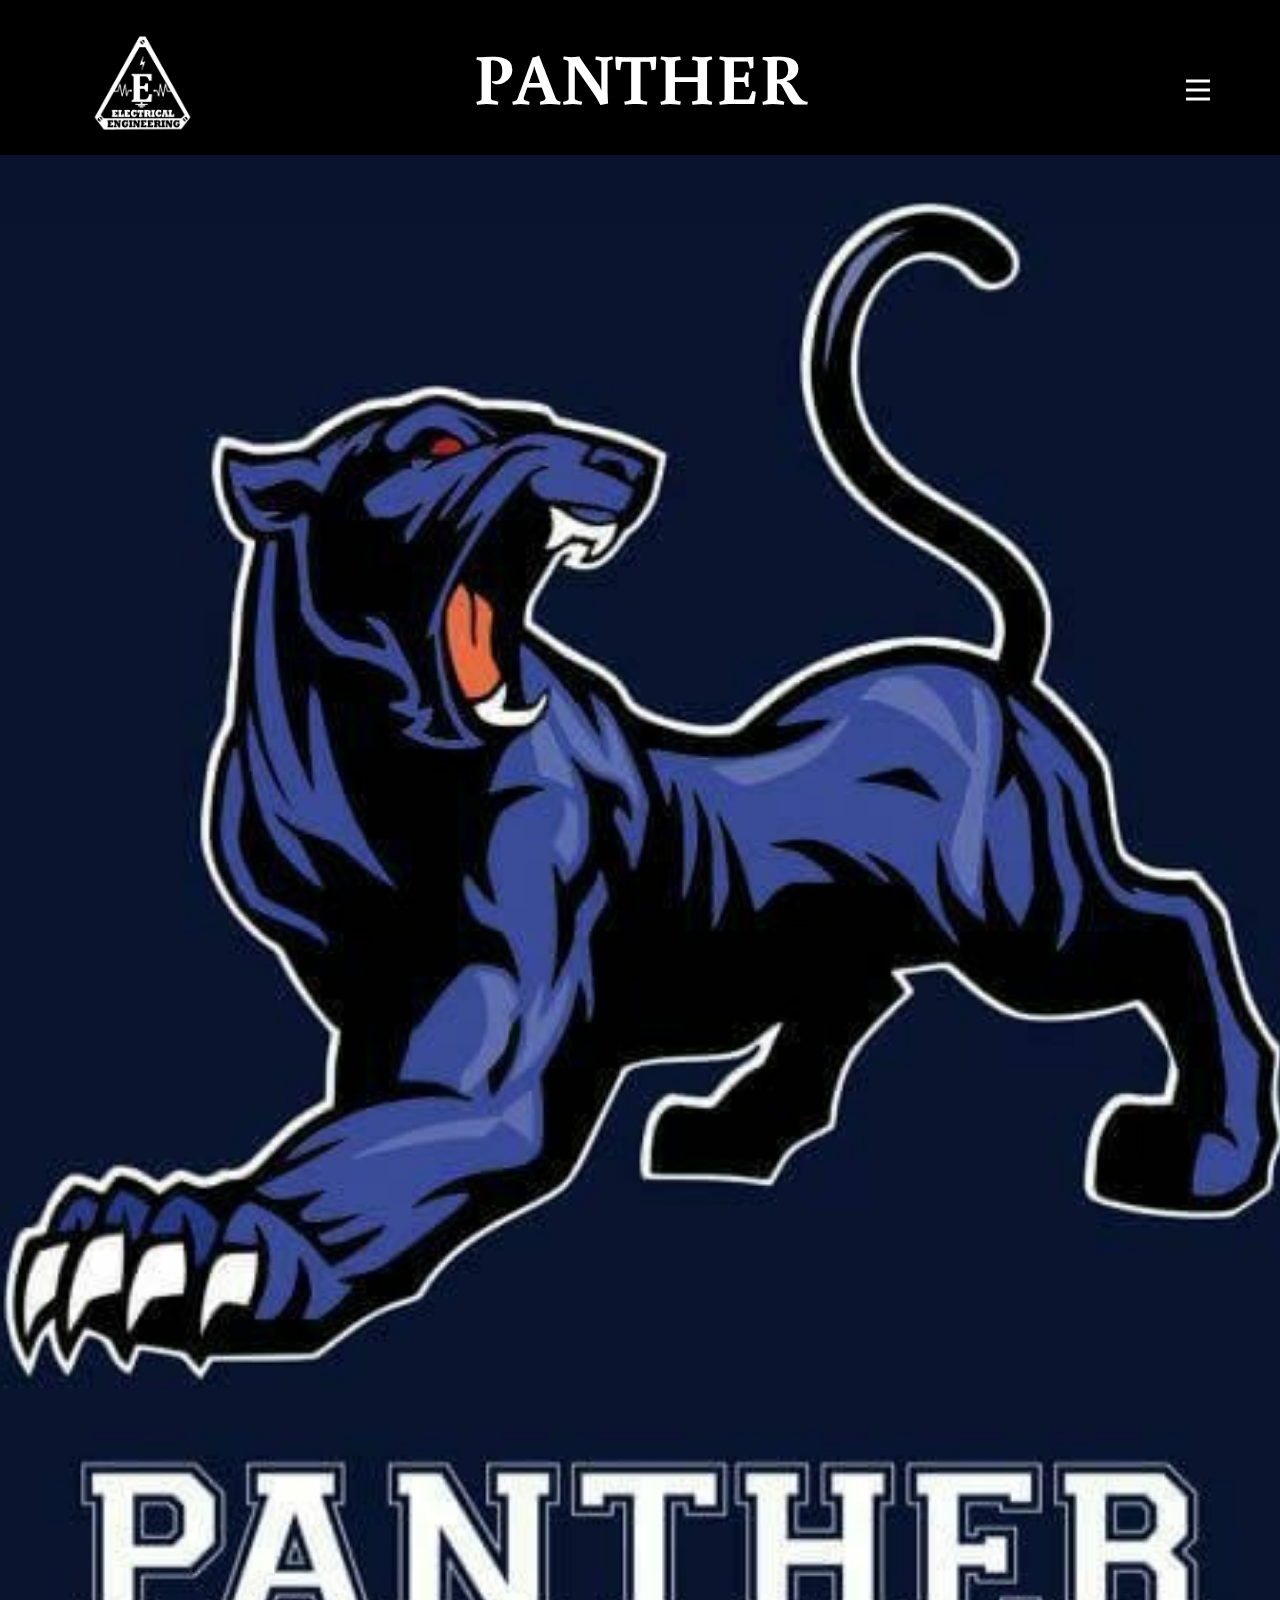
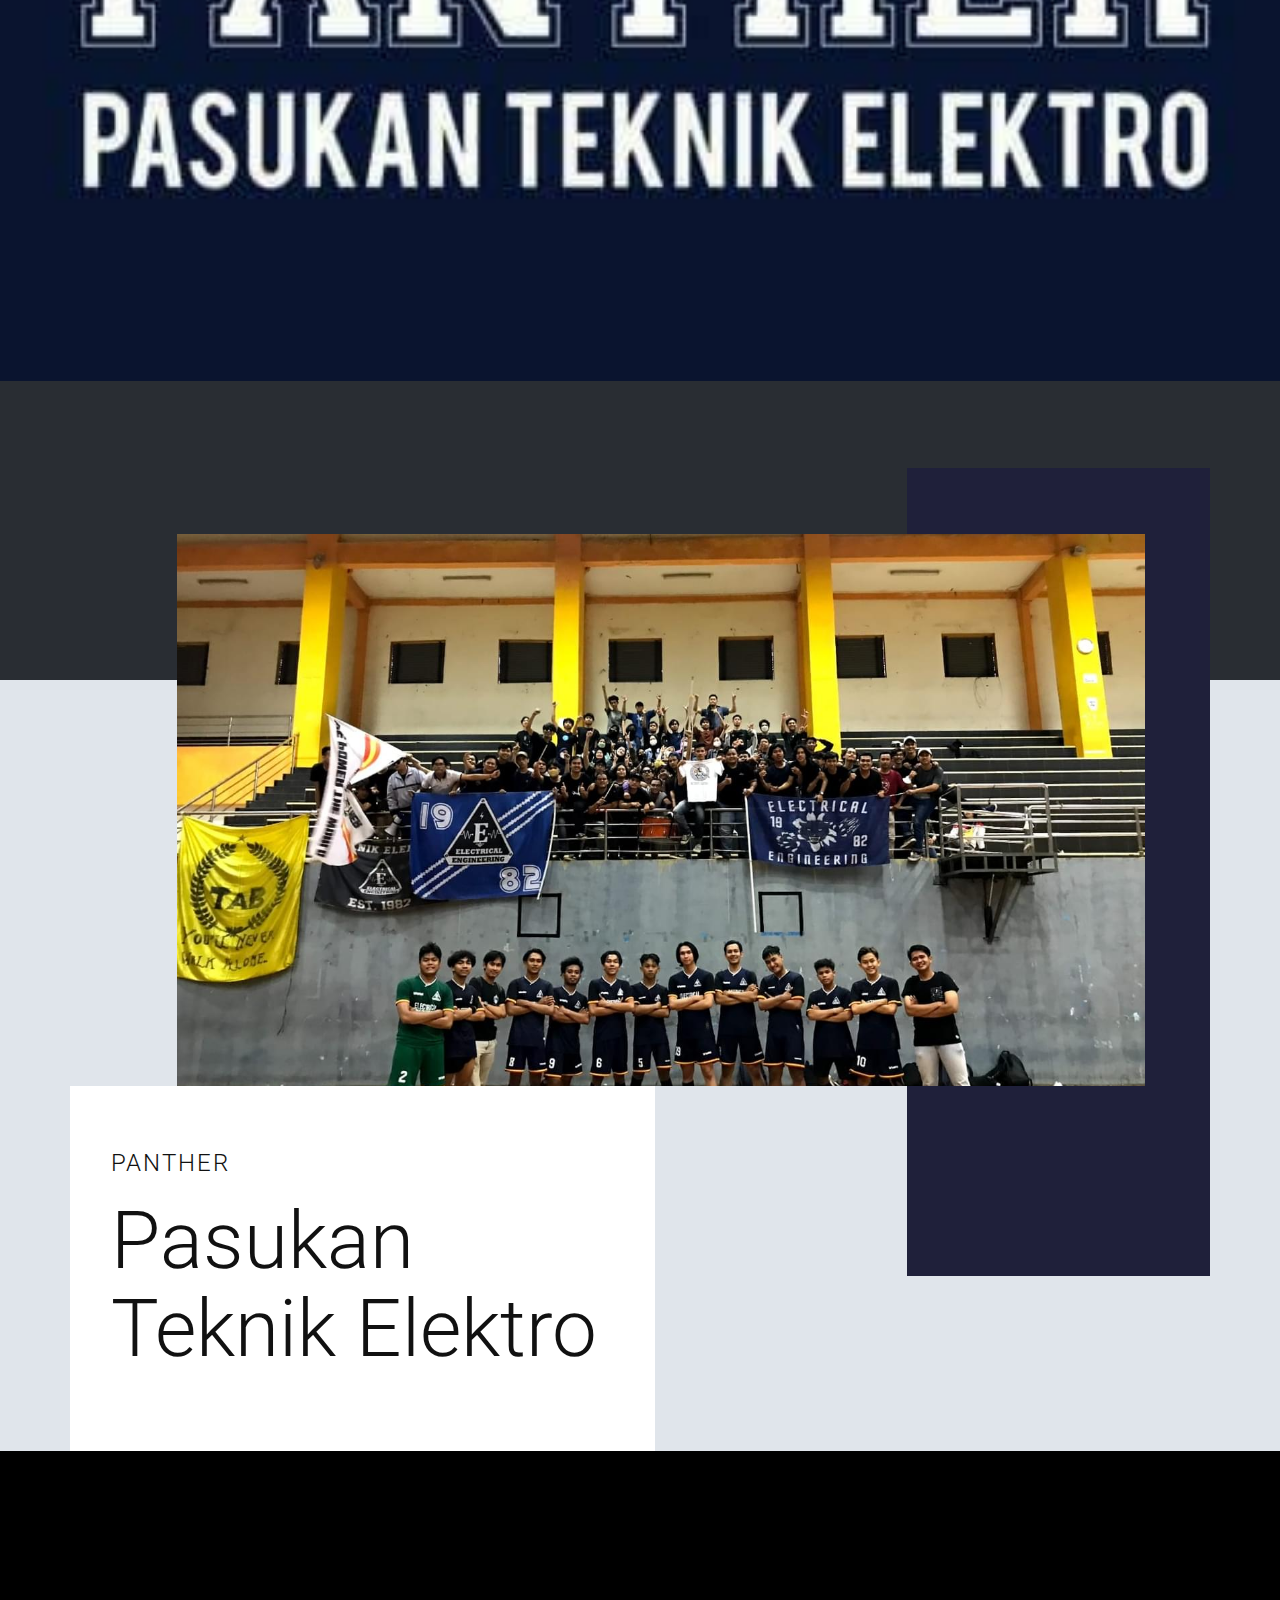
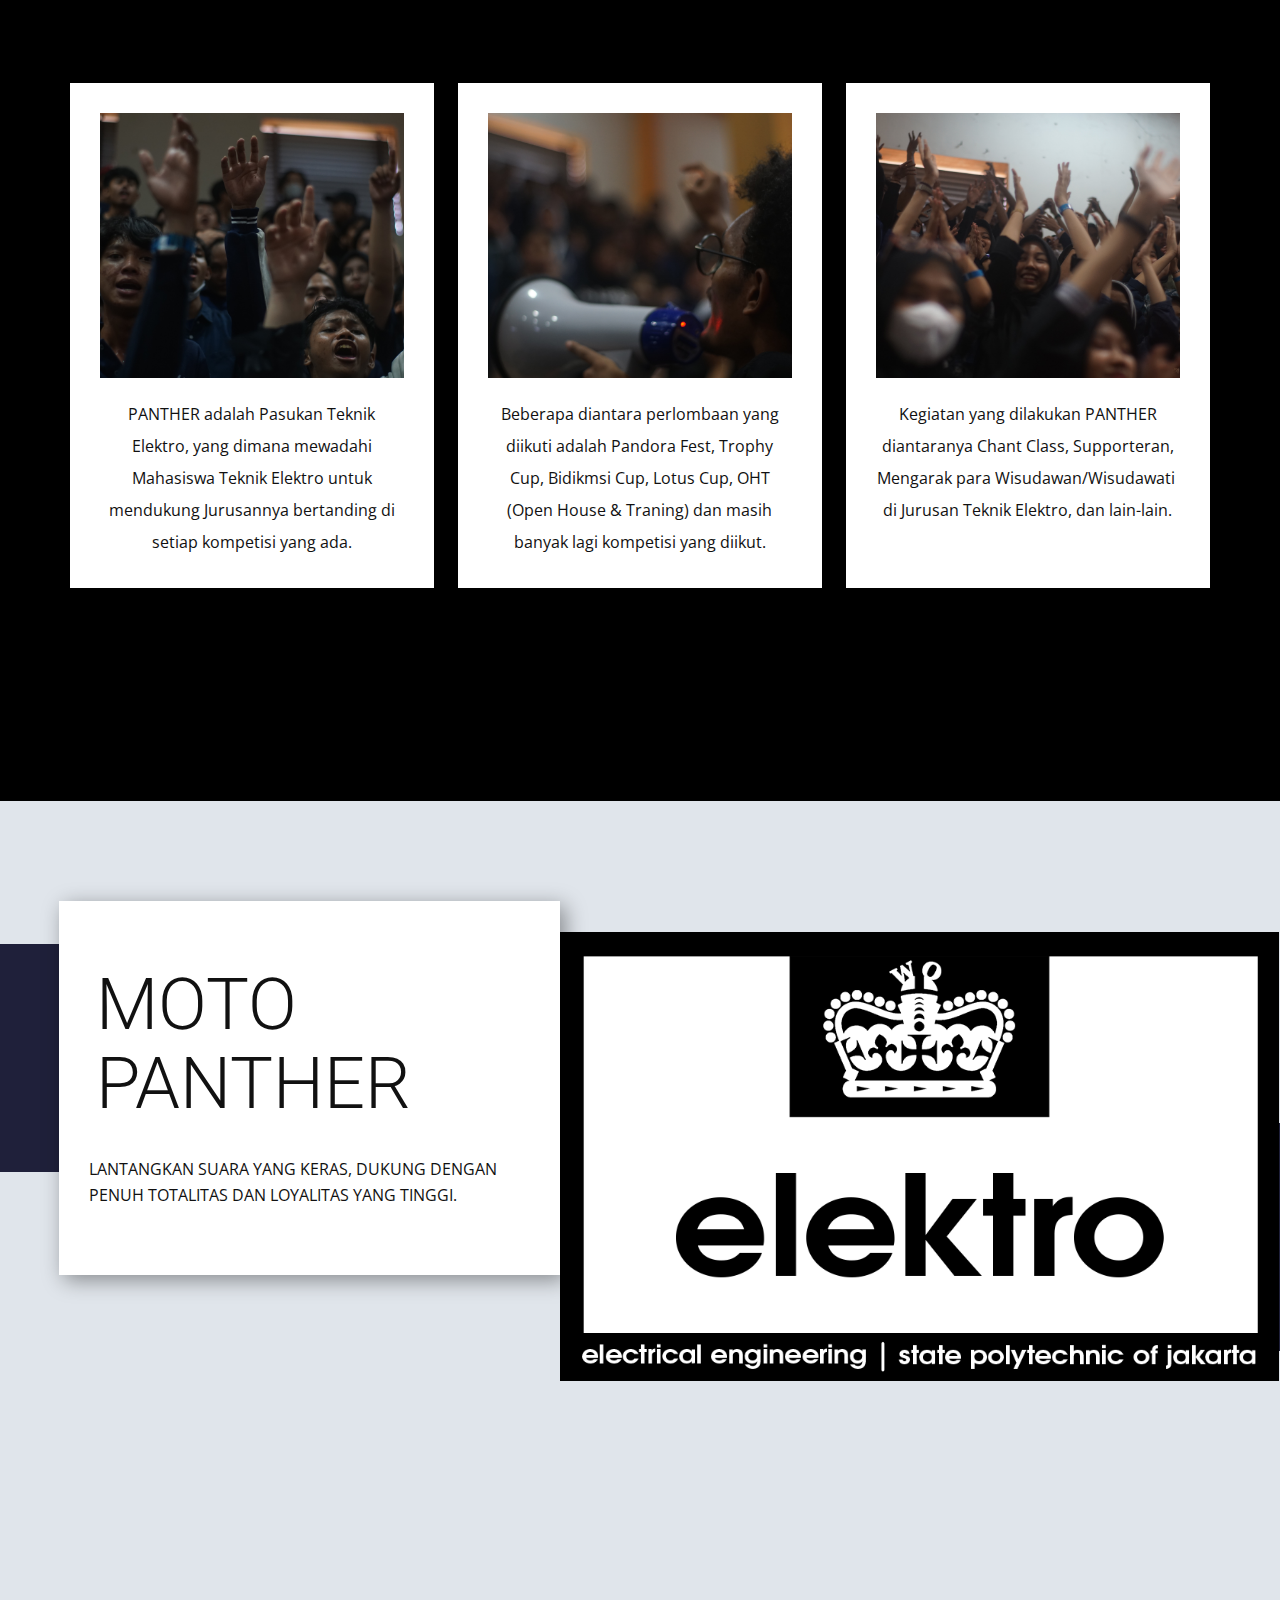
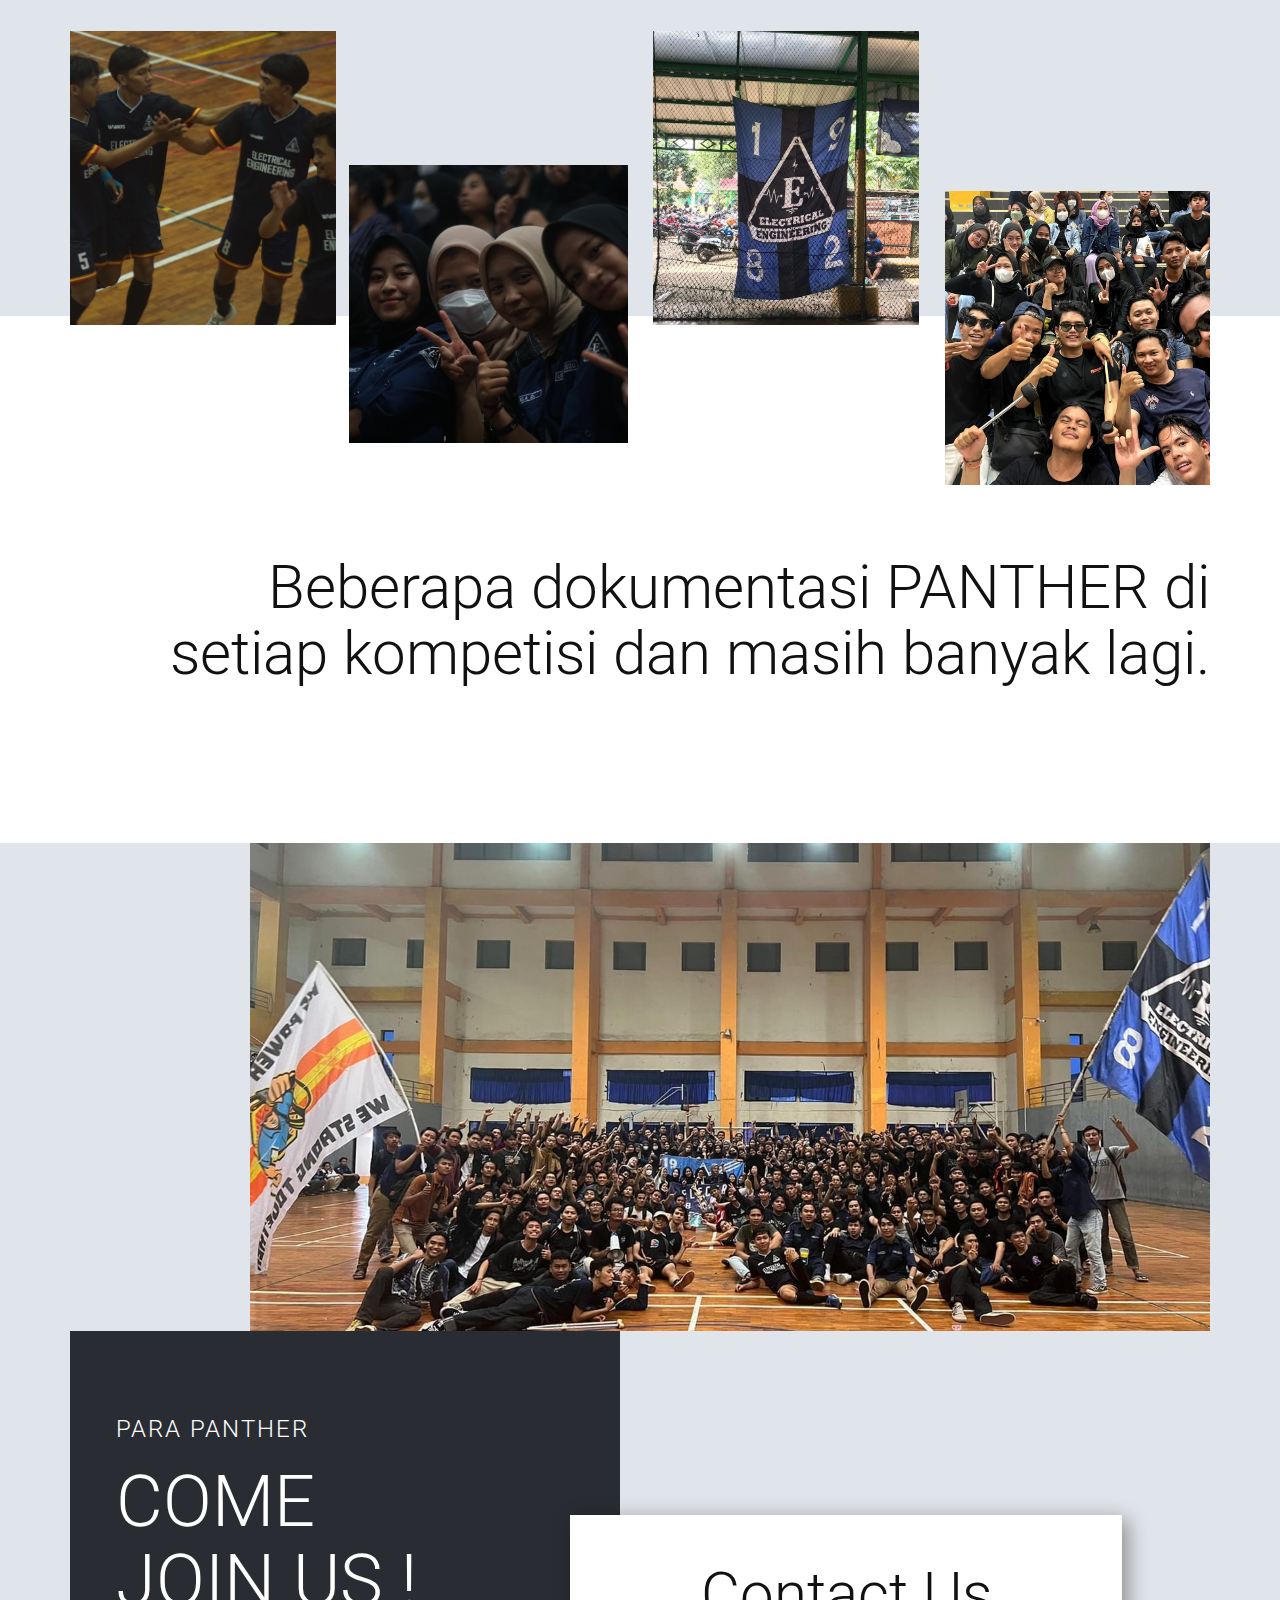
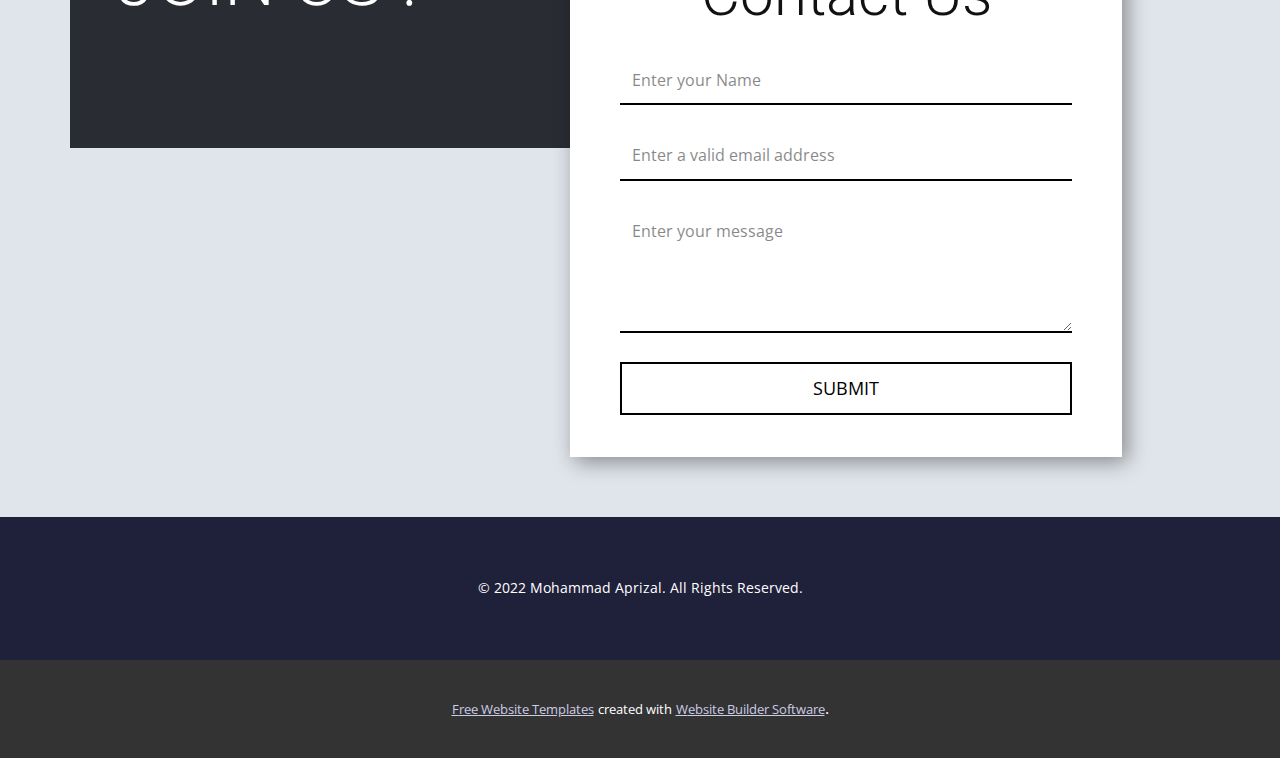
<file: index.html>
<!DOCTYPE html>
<html style="font-size: 16px;" lang="en"><head>
    <meta name="viewport" content="width=device-width, initial-scale=1.0">
    <meta charset="utf-8">
    <meta name="keywords" content="Our Programs that Promote Running">
    <meta name="description" content="">
    <title>new page 1</title>
    <link rel="stylesheet" href="nicepage.css" media="screen">
<link rel="stylesheet" href="new-page-1.css" media="screen">
    <script class="u-script" type="text/javascript" src="jquery-1.9.1.min.js" defer=""></script>
    <script class="u-script" type="text/javascript" src="nicepage.js" "="" defer=""></script>
    <meta name="generator" content="Nicepage 4.15.6, nicepage.com">
    <link id="u-theme-google-font" rel="stylesheet" href="https://fonts.googleapis.com/css?family=Roboto:100,100i,300,300i,400,400i,500,500i,700,700i,900,900i|Open+Sans:300,300i,400,400i,500,500i,600,600i,700,700i,800,800i">
    <link id="u-page-google-font" rel="stylesheet" href="https://fonts.googleapis.com/css?family=Roboto:100,100i,300,300i,400,400i,500,500i,700,700i,900,900i|Buenard:400,700">
    
    
    
    
    
    
    
    <script type="application/ld+json">{
		"@context": "http://schema.org",
		"@type": "Organization",
		"name": "",
		"logo": "images/LOGOELEKTRO_prev_ui.png"
}</script>
    <meta name="theme-color" content="#1f203a">
    <meta property="og:title" content="new page 1">
    <meta property="og:type" content="website">
  </head>
  <body data-home-page="https://tugasakhiraprizal.nicepage.io/new-page-1.html?version=a1c92fe2-3231-43d0-865a-9b5c9ad93586" data-home-page-title="new page 1" class="u-body u-xl-mode" data-lang="en"><header class="u-black u-clearfix u-header u-header" id="sec-ab9d"><div class="u-clearfix u-sheet u-sheet-1">
        <a href="https://nicepage.com" class="u-image u-logo u-image-1" data-image-width="471" data-image-height="530">
          <img src="images/LOGOELEKTRO_prev_ui.png" class="u-logo-image u-logo-image-1" data-image-width="64">
        </a>
        <h1 class="u-align-center u-custom-font u-text u-text-1">PANTHER<span style="font-weight: 700;"></span>
        </h1>
        <nav class="u-menu u-menu-dropdown u-offcanvas u-menu-1" data-responsive-from="XL">
          <div class="menu-collapse" style="font-size: 1rem; letter-spacing: 0px; font-weight: 500;">
            <a class="u-button-style u-custom-active-border-color u-custom-active-color u-custom-border u-custom-border-color u-custom-borders u-custom-hover-border-color u-custom-hover-color u-custom-left-right-menu-spacing u-custom-padding-bottom u-custom-text-active-color u-custom-text-color u-custom-text-hover-color u-custom-top-bottom-menu-spacing u-nav-link u-text-active-palette-1-base u-text-hover-palette-2-base u-text-white" href="#" style="font-size: calc(1em + 8px);">
              <svg class="u-svg-link" viewBox="0 0 24 24"><use xlink:href="#menu-hamburger"></use></svg>
              <svg class="u-svg-content" version="1.1" id="menu-hamburger" viewBox="0 0 16 16" x="0px" y="0px" xmlns:xlink="http://www.w3.org/1999/xlink" xmlns="http://www.w3.org/2000/svg"><g><rect y="1" width="16" height="2"></rect><rect y="7" width="16" height="2"></rect><rect y="13" width="16" height="2"></rect>
</g></svg>
            </a>
          </div>
          <div class="u-custom-menu u-nav-container">
            <ul class="u-nav u-spacing-2 u-unstyled u-nav-1"><li class="u-nav-item"><a class="u-active-grey-5 u-border-active-palette-1-base u-border-hover-palette-1-base u-button-style u-hover-grey-10 u-nav-link u-text-active-palette-3-base u-text-hover-palette-3-base u-text-palette-3-base" href="#" style="padding: 10px 20px;">home page</a>
</li></ul>
          </div>
          <div class="u-custom-menu u-nav-container-collapse">
            <div class="u-black u-container-style u-inner-container-layout u-opacity u-opacity-95 u-sidenav">
              <div class="u-inner-container-layout u-sidenav-overflow">
                <div class="u-menu-close"></div>
                <ul class="u-align-center u-nav u-popupmenu-items u-unstyled u-nav-2"><li class="u-nav-item"><a class="u-button-style u-nav-link" href="#" style="padding: 10px 20px;">home page</a>
</li></ul>
              </div>
            </div>
            <div class="u-black u-menu-overlay u-opacity u-opacity-70"></div>
          </div>
        </nav>
      </div></header> 
    <section class="u-clearfix u-image u-section-1" id="sec-e9ef" data-image-width="640" data-image-height="640">
      <div class="u-clearfix u-sheet u-sheet-1">
        <div class="u-clearfix u-gutter-26 u-layout-wrap u-layout-wrap-1">
          <div class="u-layout">
            <div class="u-layout-row">
              <div class="u-size-15 u-size-30-md">
                <div class="u-layout-col">
                  <div class="u-container-style u-layout-cell u-size-60 u-layout-cell-1">
                    <div class="u-container-layout u-container-layout-1"></div>
                  </div>
                </div>
              </div>
              <div class="u-size-15 u-size-30-md">
                <div class="u-layout-col">
                  <div class="u-container-style u-layout-cell u-size-60 u-layout-cell-2">
                    <div class="u-container-layout u-container-layout-2"></div>
                  </div>
                </div>
              </div>
              <div class="u-size-15 u-size-30-md">
                <div class="u-layout-col">
                  <div class="u-container-style u-layout-cell u-size-60 u-layout-cell-3">
                    <div class="u-container-layout u-container-layout-3"></div>
                  </div>
                </div>
              </div>
              <div class="u-size-15 u-size-30-md">
                <div class="u-layout-col">
                  <div class="u-container-style u-layout-cell u-size-60 u-layout-cell-4">
                    <div class="u-container-layout u-container-layout-4"></div>
                  </div>
                </div>
              </div>
            </div>
          </div>
        </div>
        <div class="u-clearfix u-layout-wrap u-layout-wrap-2">
          <div class="u-layout">
            <div class="u-layout-row">
              <div class="u-container-style u-layout-cell u-left-cell u-size-30 u-layout-cell-5">
                <div class="u-container-layout u-container-layout-5"></div>
              </div>
              <div class="u-container-style u-layout-cell u-right-cell u-size-30 u-layout-cell-6">
                <div class="u-container-layout u-container-layout-6"></div>
              </div>
            </div>
          </div>
        </div>
      </div>
    </section>
    <section class="u-clearfix u-palette-5-light-2 u-valign-bottom u-section-2" id="sec-9916">
      <div class="u-expanded-width u-palette-5-dark-3 u-shape u-shape-rectangle u-shape-1"></div>
      <div class="u-palette-1-base u-shape u-shape-rectangle u-shape-2" data-href="https://nicepage.com"></div>
      <img class="u-image u-image-default u-image-1" data-image-width="1440" data-image-height="1080" src="images/WhatsAppImage2022-07-28at10.02.44.jpeg">
      <div class="u-align-left u-container-style u-group u-white u-group-1">
        <div class="u-container-layout u-container-layout-1">
          <h3 class="u-text u-text-1">PANTHER</h3>
          <h2 class="u-text u-text-body-color u-text-2">Pasukan Teknik Elektro</h2>
        </div>
      </div>
    </section>
    <section class="u-align-center u-black u-clearfix u-section-3" id="carousel_7a9a">
      <div class="u-clearfix u-sheet u-sheet-1">
        <div class="u-expanded-width u-list u-list-1">
          <div class="u-repeater u-repeater-1">
            <div class="u-align-center u-container-style u-list-item u-repeater-item u-white u-list-item-1">
              <div class="u-container-layout u-similar-container u-valign-top u-container-layout-1">
                <img class="u-align-center-lg u-align-center-md u-align-center-sm u-align-center-xs u-expanded-width u-image u-image-default u-image-1" alt="" data-image-width="6000" data-image-height="3376" src="images/DSC08718.jpg">
                <p class="u-text u-text-1">PANTHER adalah Pasukan Teknik Elektro, yang dimana mewadahi Mahasiswa Teknik Elektro untuk mendukung Jurusannya bertanding di setiap kompetisi yang ada.<br>
                </p>
              </div>
            </div>
            <div class="u-align-center u-container-style u-list-item u-repeater-item u-video-cover u-white u-list-item-2">
              <div class="u-container-layout u-similar-container u-valign-top u-container-layout-2">
                <img class="u-align-center-lg u-align-center-md u-align-center-sm u-align-center-xs u-expanded-width u-image u-image-default u-image-2" alt="" data-image-width="6000" data-image-height="3376" src="images/DSC08740.jpg">
                <p class="u-text u-text-2">Beberapa diantara perlombaan yang diikuti adalah Pandora Fest, Trophy Cup, Bidikmsi Cup, Lotus Cup, OHT (Open House &amp; Traning) dan masih banyak lagi kompetisi yang diikut.</p>
              </div>
            </div>
            <div class="u-align-center u-container-style u-list-item u-repeater-item u-video-cover u-white u-list-item-3">
              <div class="u-container-layout u-similar-container u-valign-top u-container-layout-3">
                <img class="u-align-center-lg u-align-center-md u-align-center-sm u-align-center-xs u-expanded-width u-image u-image-default u-image-3" alt="" data-image-width="6000" data-image-height="3376" src="images/DSC08731.jpg">
                <p class="u-text u-text-3">Kegiatan yang dilakukan PANTHER diantaranya Chant Class, Supporteran, Mengarak para Wisudawan/Wisudawati&nbsp; di Jurusan Teknik Elektro, dan lain-lain.</p>
              </div>
            </div>
          </div>
        </div>
      </div>
    </section>
    <section class="u-clearfix u-palette-5-light-2 u-valign-middle-sm u-valign-middle-xs u-section-4" id="carousel_f42d">
      <div class="u-palette-1-base u-shape u-shape-rectangle u-shape-1"></div>
      <div class="u-palette-1-base u-shape u-shape-rectangle u-shape-2"></div>
      <img class="u-align-left u-image u-image-1" src="images/Screenshot_30.png" data-image-width="943" data-image-height="589">
      <div class="u-align-left u-container-style u-group u-white u-group-1">
        <div class="u-container-layout u-container-layout-1">
          <h2 class="u-text u-text-body-color u-text-1">Moto panther<br>
          </h2>
          <p class="u-text u-text-2">LANTANGKAN SUARA YANG KERAS, DUKUNG DENGAN PENUH TOTALITAS DAN LOYALITAS YANG TINGGI.</p>
        </div>
      </div>
    </section>
    <section class="u-clearfix u-section-5" id="carousel_ffad">
      <div class="u-expanded-width u-palette-5-light-2 u-shape u-shape-rectangle u-shape-1"></div>
      <div class="u-clearfix u-gutter-26 u-layout-wrap u-layout-wrap-1">
        <div class="u-layout">
          <div class="u-layout-row">
            <div class="u-size-15 u-size-30-md">
              <div class="u-layout-col">
                <div class="u-container-style u-image u-layout-cell u-size-40 u-image-1" data-image-width="787" data-image-height="601">
                  <div class="u-container-layout u-container-layout-1"></div>
                </div>
                <div class="u-container-style u-hidden-sm u-hidden-xs u-layout-cell u-size-20 u-layout-cell-2">
                  <div class="u-container-layout u-container-layout-2"></div>
                </div>
              </div>
            </div>
            <div class="u-size-15 u-size-30-md">
              <div class="u-layout-col">
                <div class="u-container-style u-layout-cell u-size-60 u-layout-cell-3">
                  <div class="u-container-layout u-container-layout-3">
                    <img class="u-image u-image-2" src="images/DSC08730.jpg" data-image-width="6000" data-image-height="3376">
                  </div>
                </div>
              </div>
            </div>
            <div class="u-size-15 u-size-30-md">
              <div class="u-layout-col">
                <div class="u-container-style u-image u-layout-cell u-size-40 u-image-3" data-image-width="810" data-image-height="1080">
                  <div class="u-container-layout u-container-layout-4"></div>
                </div>
                <div class="u-container-style u-hidden-sm u-hidden-xs u-layout-cell u-size-20 u-layout-cell-5">
                  <div class="u-container-layout u-container-layout-5"></div>
                </div>
              </div>
            </div>
            <div class="u-size-15 u-size-30-md">
              <div class="u-layout-col">
                <div class="u-container-style u-hidden-sm u-hidden-xs u-layout-cell u-size-20 u-layout-cell-6">
                  <div class="u-container-layout u-container-layout-6"></div>
                </div>
                <div class="u-container-style u-image u-layout-cell u-size-40 u-image-4" data-image-width="1440" data-image-height="1080">
                  <div class="u-container-layout u-container-layout-7"></div>
                </div>
              </div>
            </div>
          </div>
        </div>
      </div>
      <div class="u-clearfix u-layout-wrap u-layout-wrap-2">
        <div class="u-layout">
          <div class="u-layout-row">
            <div class="u-align-left-sm u-align-left-xs u-container-style u-layout-cell u-left-cell u-size-60 u-layout-cell-8">
              <div class="u-container-layout u-valign-top u-container-layout-8">
                <h2 class="u-align-right-lg u-align-right-md u-align-right-xl u-text u-text-body-color u-text-1">Beberapa dokumentasi PANTHER di setiap kompetisi dan masih banyak lagi.</h2>
              </div>
            </div>
          </div>
        </div>
      </div>
    </section>
    <section class="u-clearfix u-palette-5-light-2 u-section-6" id="carousel_3945">
      <div class="u-clearfix u-sheet u-sheet-1">
        <img class="u-image u-image-default u-image-1" data-image-width="1440" data-image-height="1080" src="images/WhatsAppImage2022-07-28at10.55.22.jpeg">
        <div class="u-align-left u-container-style u-group u-palette-5-dark-3 u-group-1">
          <div class="u-container-layout u-valign-top-sm u-valign-top-xs u-container-layout-1">
            <h3 class="u-text u-text-1">pARA PANTHER&nbsp;</h3>
            <h1 class="u-text u-text-2">COME<br>JOIN US !
            </h1>
          </div>
        </div>
        <div class="u-align-center u-container-style u-group u-white u-group-2">
          <div class="u-container-layout u-valign-middle u-container-layout-2">
            <h2 class="u-text u-text-body-color u-text-3">Contact Us</h2>
            <div class="u-align-left u-expanded-width u-form u-form-1">
              <form action="//publish.nicepage.com/Form/Process" method="POST" class="u-clearfix u-form-spacing-28 u-form-vertical u-inner-form" style="padding: 10px" source="email" name="form">
                <div class="u-form-group u-form-name">
                  <label for="name-5a14" class="u-form-control-hidden u-label" wfd-invisible="true">Name</label>
                  <input type="text" placeholder="Enter your Name" id="name-5a14" name="name" class="u-border-2 u-border-black u-border-no-left u-border-no-right u-border-no-top u-input u-input-rectangle u-white" required="">
                </div>
                <div class="u-form-email u-form-group">
                  <label for="email-5a14" class="u-form-control-hidden u-label" wfd-invisible="true">Email</label>
                  <input type="email" placeholder="Enter a valid email address" id="email-5a14" name="email" class="u-border-2 u-border-black u-border-no-left u-border-no-right u-border-no-top u-input u-input-rectangle u-white" required="">
                </div>
                <div class="u-form-group u-form-message">
                  <label for="message-5a14" class="u-form-control-hidden u-label" wfd-invisible="true">Message</label>
                  <textarea placeholder="Enter your message" rows="4" cols="50" id="message-5a14" name="message" class="u-border-2 u-border-black u-border-no-left u-border-no-right u-border-no-top u-input u-input-rectangle u-white" required=""></textarea>
                </div>
                <div class="u-align-center u-form-group u-form-submit">
                  <a href="#" class="u-border-2 u-border-black u-btn u-btn-submit u-button-style u-hover-black u-none u-text-black u-text-hover-white u-btn-1">Submit</a>
                  <input type="submit" value="submit" class="u-form-control-hidden" wfd-invisible="true">
                </div>
                <div class="u-form-send-message u-form-send-success" wfd-invisible="true"> Thank you! Your message has been sent. </div>
                <div class="u-form-send-error u-form-send-message" wfd-invisible="true"> Unable to send your message. Please fix errors then try again. </div>
                <input type="hidden" value="" name="recaptchaResponse" wfd-invisible="true">
              </form>
            </div>
          </div>
        </div>
      </div>
    </section>
    
    
    <footer class="u-align-center u-clearfix u-footer u-palette-1-base u-footer" id="sec-0f65"><div class="u-clearfix u-sheet u-sheet-1">
        <p class="u-small-text u-text u-text-variant u-text-1"> © 2022 Mohammad Aprizal. All Rights Reserved.<br>
        </p>
      </div></footer>
    <section class="u-backlink u-clearfix u-grey-80">
      <a class="u-link" href="website-templates" target="_blank">
        <span>Free Website Templates</span>
      </a>
      <p class="u-text">
        <span>created with</span>
      </p>
      <a class="u-link" href="" target="_blank">
        <span>Website Builder Software</span>
      </a>. 
    </section>
  
</body></html>
</file>
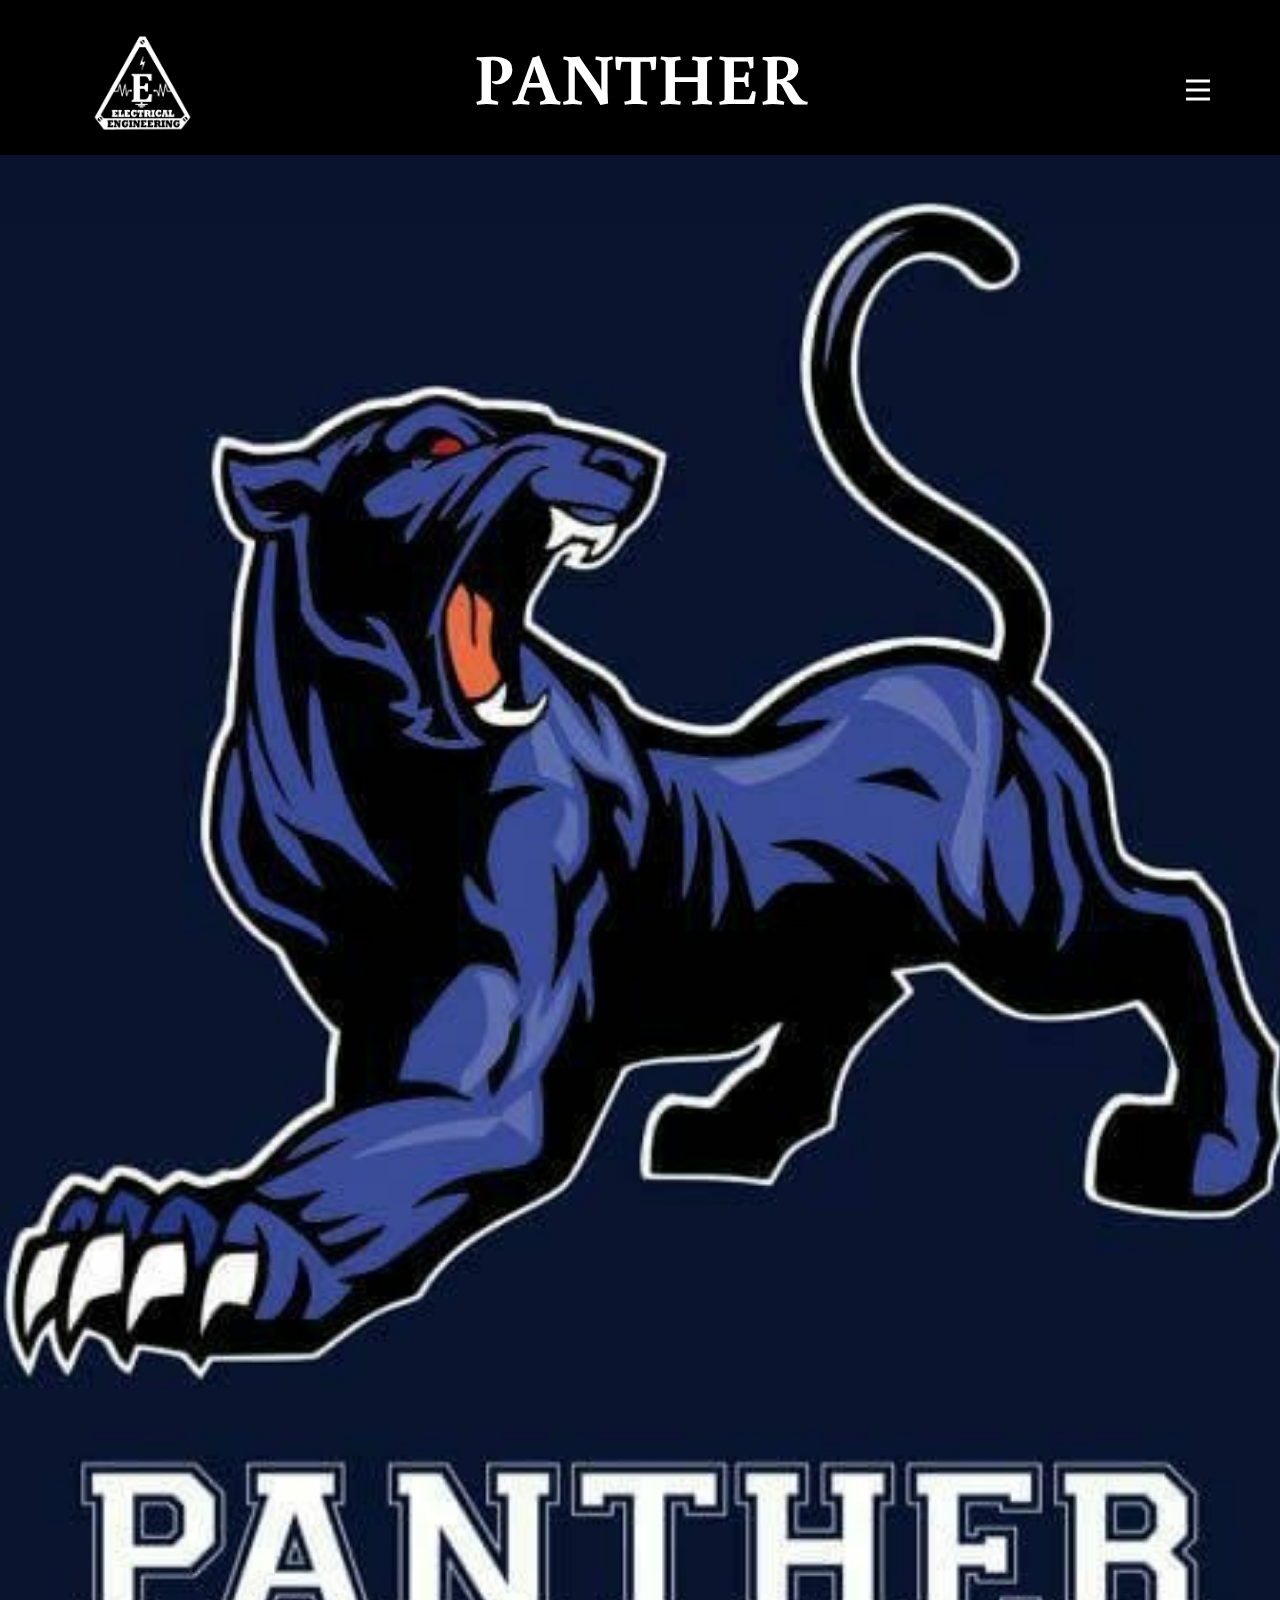
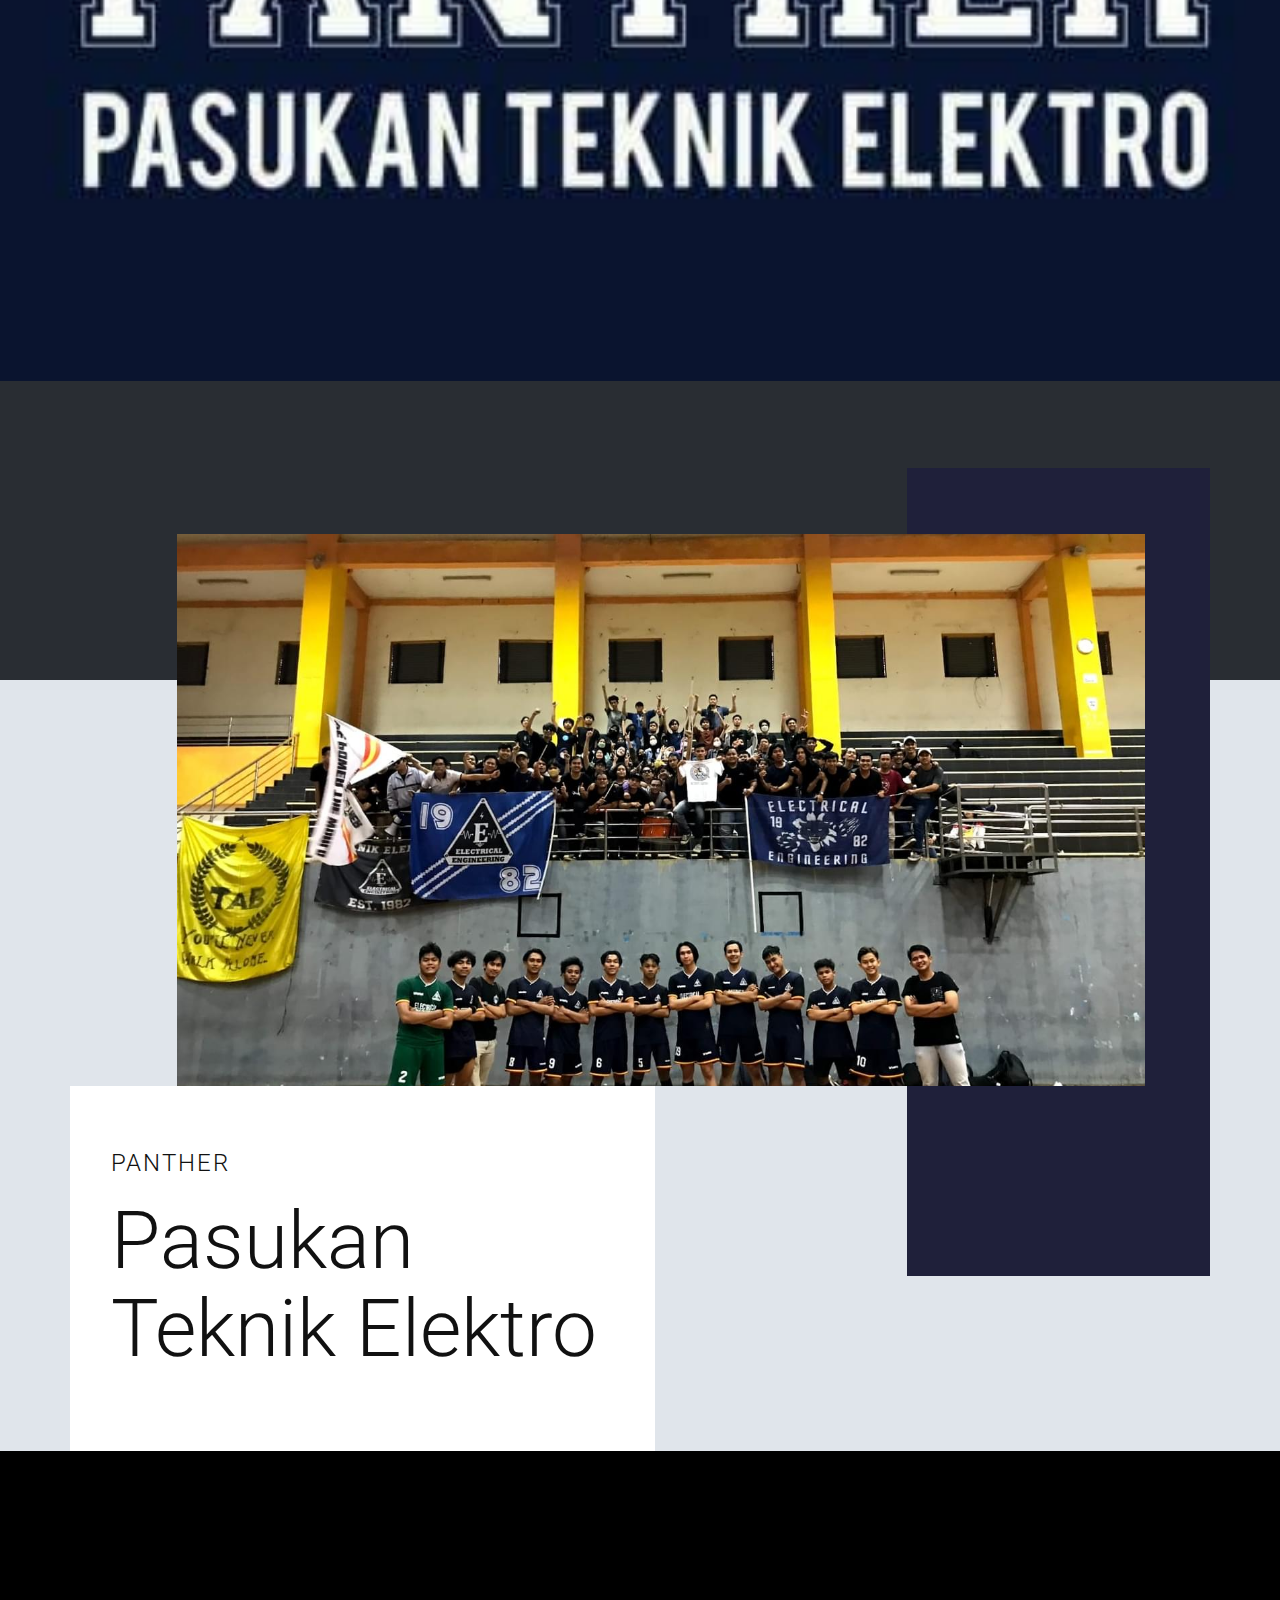
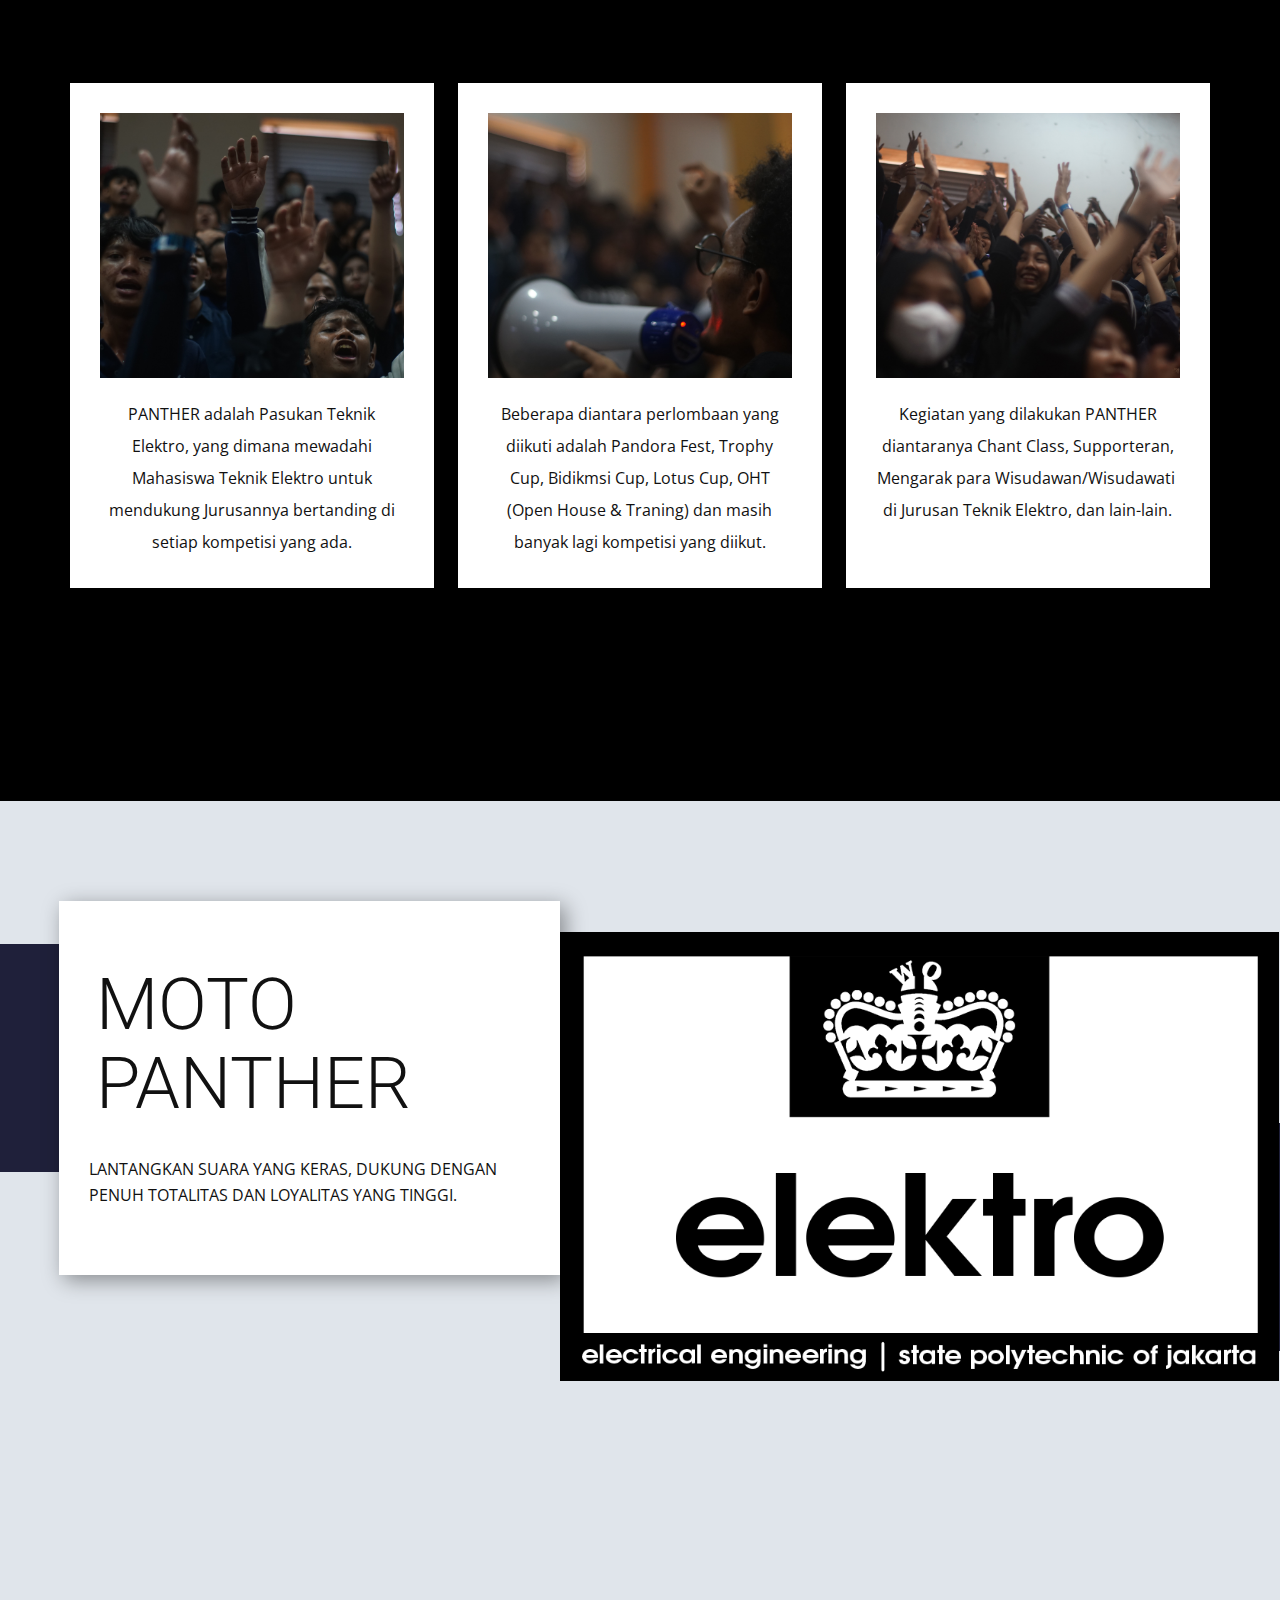
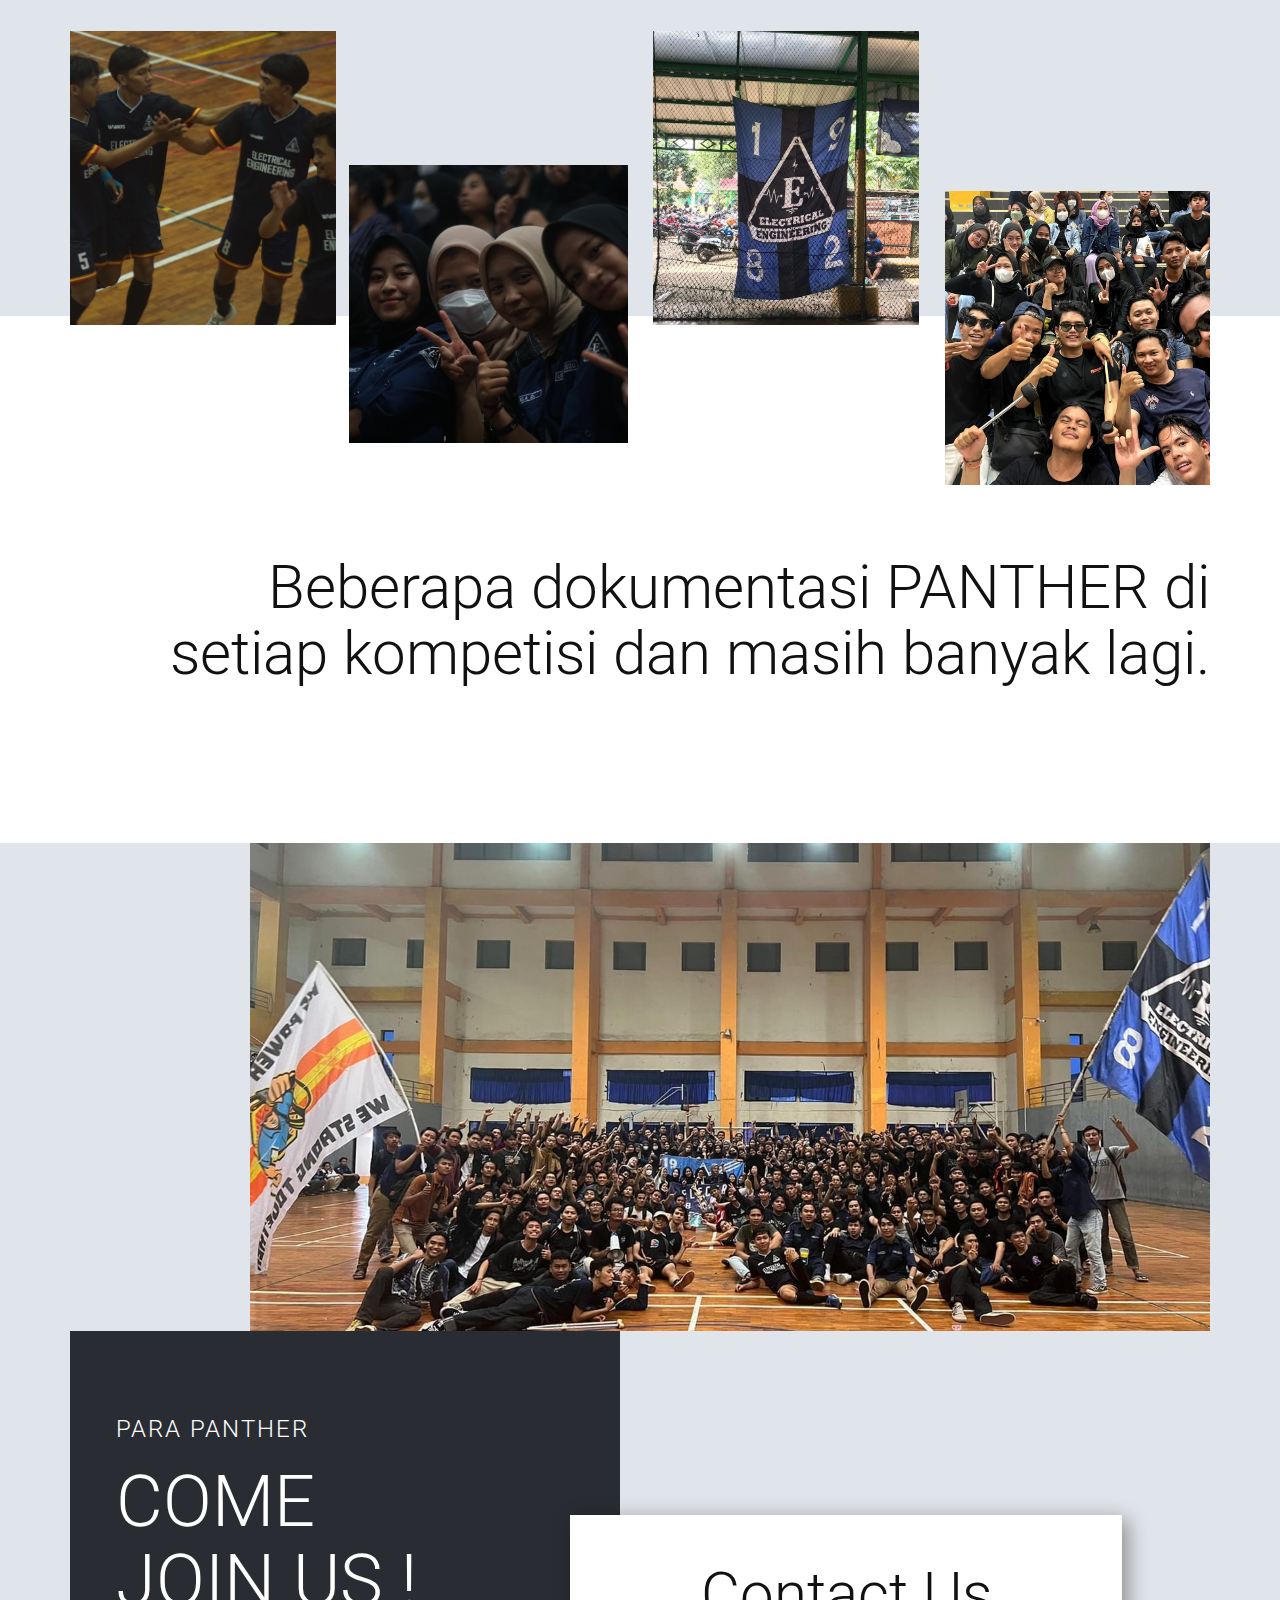
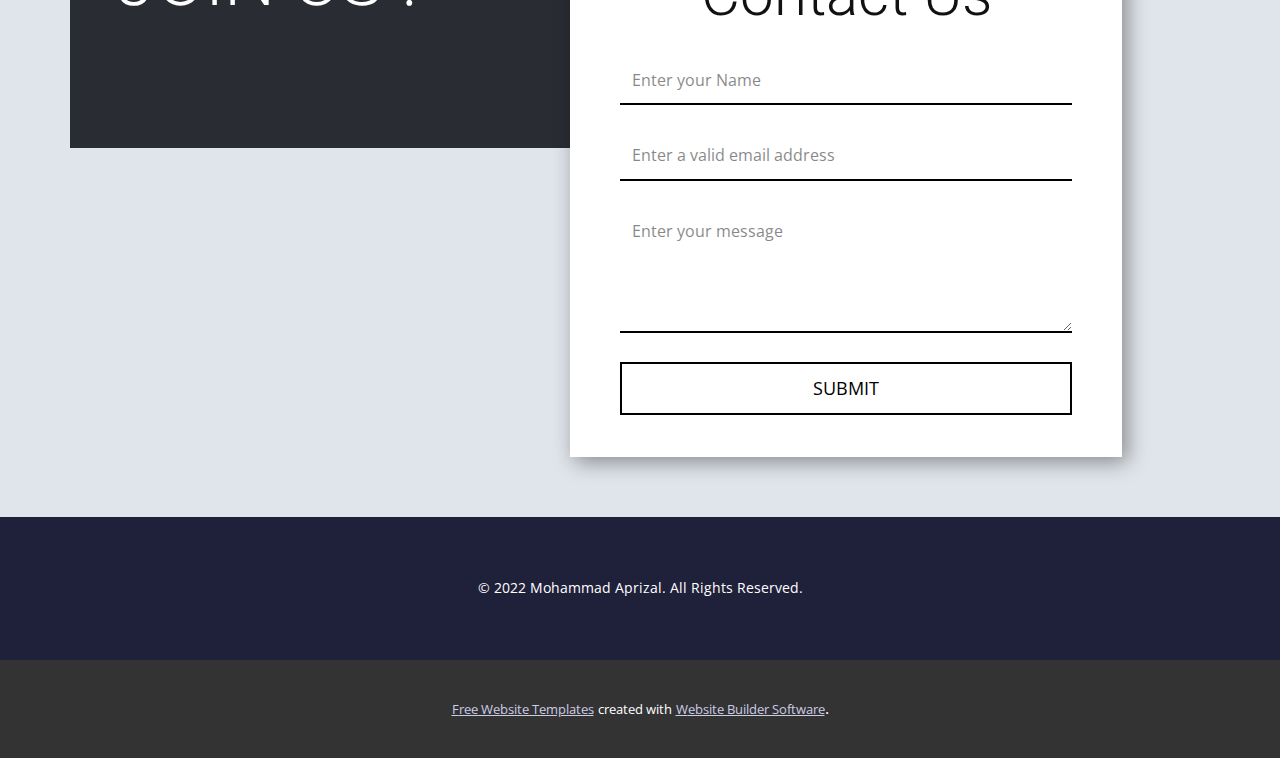
<file: new-page-1.html>
<!DOCTYPE html>
<html style="font-size: 16px;" lang="en"><head>
    <meta name="viewport" content="width=device-width, initial-scale=1.0">
    <meta charset="utf-8">
    <meta name="keywords" content="Our Programs that Promote Running">
    <meta name="description" content="">
    <title>new page 1</title>
    <link rel="stylesheet" href="nicepage.css" media="screen">
<link rel="stylesheet" href="new-page-1.css" media="screen">
    <script class="u-script" type="text/javascript" src="jquery-1.9.1.min.js" defer=""></script>
    <script class="u-script" type="text/javascript" src="nicepage.js" "="" defer=""></script>
    <meta name="generator" content="Nicepage 4.15.6, nicepage.com">
    <link id="u-theme-google-font" rel="stylesheet" href="https://fonts.googleapis.com/css?family=Roboto:100,100i,300,300i,400,400i,500,500i,700,700i,900,900i|Open+Sans:300,300i,400,400i,500,500i,600,600i,700,700i,800,800i">
    <link id="u-page-google-font" rel="stylesheet" href="https://fonts.googleapis.com/css?family=Roboto:100,100i,300,300i,400,400i,500,500i,700,700i,900,900i|Buenard:400,700">
    
    
    
    
    
    
    
    <script type="application/ld+json">{
		"@context": "http://schema.org",
		"@type": "Organization",
		"name": "",
		"logo": "images/LOGOELEKTRO_prev_ui.png"
}</script>
    <meta name="theme-color" content="#1f203a">
    <meta property="og:title" content="new page 1">
    <meta property="og:type" content="website">
  </head>
  <body class="u-body u-xl-mode" data-lang="en"><header class="u-black u-clearfix u-header u-header" id="sec-ab9d"><div class="u-clearfix u-sheet u-sheet-1">
        <a href="https://nicepage.com" class="u-image u-logo u-image-1" data-image-width="471" data-image-height="530">
          <img src="images/LOGOELEKTRO_prev_ui.png" class="u-logo-image u-logo-image-1" data-image-width="64">
        </a>
        <h1 class="u-align-center u-custom-font u-text u-text-1">PANTHER<span style="font-weight: 700;"></span>
        </h1>
        <nav class="u-menu u-menu-dropdown u-offcanvas u-menu-1" data-responsive-from="XL">
          <div class="menu-collapse" style="font-size: 1rem; letter-spacing: 0px; font-weight: 500;">
            <a class="u-button-style u-custom-active-border-color u-custom-active-color u-custom-border u-custom-border-color u-custom-borders u-custom-hover-border-color u-custom-hover-color u-custom-left-right-menu-spacing u-custom-padding-bottom u-custom-text-active-color u-custom-text-color u-custom-text-hover-color u-custom-top-bottom-menu-spacing u-nav-link u-text-active-palette-1-base u-text-hover-palette-2-base u-text-white" href="#" style="font-size: calc(1em + 8px);">
              <svg class="u-svg-link" viewBox="0 0 24 24"><use xlink:href="#menu-hamburger"></use></svg>
              <svg class="u-svg-content" version="1.1" id="menu-hamburger" viewBox="0 0 16 16" x="0px" y="0px" xmlns:xlink="http://www.w3.org/1999/xlink" xmlns="http://www.w3.org/2000/svg"><g><rect y="1" width="16" height="2"></rect><rect y="7" width="16" height="2"></rect><rect y="13" width="16" height="2"></rect>
</g></svg>
            </a>
          </div>
          <div class="u-custom-menu u-nav-container">
            <ul class="u-nav u-spacing-2 u-unstyled u-nav-1"><li class="u-nav-item"><a class="u-active-grey-5 u-border-active-palette-1-base u-border-hover-palette-1-base u-button-style u-hover-grey-10 u-nav-link u-text-active-palette-3-base u-text-hover-palette-3-base u-text-palette-3-base" href="#" style="padding: 10px 20px;">home page</a>
</li></ul>
          </div>
          <div class="u-custom-menu u-nav-container-collapse">
            <div class="u-black u-container-style u-inner-container-layout u-opacity u-opacity-95 u-sidenav">
              <div class="u-inner-container-layout u-sidenav-overflow">
                <div class="u-menu-close"></div>
                <ul class="u-align-center u-nav u-popupmenu-items u-unstyled u-nav-2"><li class="u-nav-item"><a class="u-button-style u-nav-link" href="#" style="padding: 10px 20px;">home page</a>
</li></ul>
              </div>
            </div>
            <div class="u-black u-menu-overlay u-opacity u-opacity-70"></div>
          </div>
        </nav>
      </div></header> 
    <section class="u-clearfix u-image u-section-1" id="sec-e9ef" data-image-width="640" data-image-height="640">
      <div class="u-clearfix u-sheet u-sheet-1">
        <div class="u-clearfix u-gutter-26 u-layout-wrap u-layout-wrap-1">
          <div class="u-layout">
            <div class="u-layout-row">
              <div class="u-size-15 u-size-30-md">
                <div class="u-layout-col">
                  <div class="u-container-style u-layout-cell u-size-60 u-layout-cell-1">
                    <div class="u-container-layout u-container-layout-1"></div>
                  </div>
                </div>
              </div>
              <div class="u-size-15 u-size-30-md">
                <div class="u-layout-col">
                  <div class="u-container-style u-layout-cell u-size-60 u-layout-cell-2">
                    <div class="u-container-layout u-container-layout-2"></div>
                  </div>
                </div>
              </div>
              <div class="u-size-15 u-size-30-md">
                <div class="u-layout-col">
                  <div class="u-container-style u-layout-cell u-size-60 u-layout-cell-3">
                    <div class="u-container-layout u-container-layout-3"></div>
                  </div>
                </div>
              </div>
              <div class="u-size-15 u-size-30-md">
                <div class="u-layout-col">
                  <div class="u-container-style u-layout-cell u-size-60 u-layout-cell-4">
                    <div class="u-container-layout u-container-layout-4"></div>
                  </div>
                </div>
              </div>
            </div>
          </div>
        </div>
        <div class="u-clearfix u-layout-wrap u-layout-wrap-2">
          <div class="u-layout">
            <div class="u-layout-row">
              <div class="u-container-style u-layout-cell u-left-cell u-size-30 u-layout-cell-5">
                <div class="u-container-layout u-container-layout-5"></div>
              </div>
              <div class="u-container-style u-layout-cell u-right-cell u-size-30 u-layout-cell-6">
                <div class="u-container-layout u-container-layout-6"></div>
              </div>
            </div>
          </div>
        </div>
      </div>
    </section>
    <section class="u-clearfix u-palette-5-light-2 u-valign-bottom u-section-2" id="sec-9916">
      <div class="u-expanded-width u-palette-5-dark-3 u-shape u-shape-rectangle u-shape-1"></div>
      <div class="u-palette-1-base u-shape u-shape-rectangle u-shape-2" data-href="https://nicepage.com"></div>
      <img class="u-image u-image-default u-image-1" data-image-width="1440" data-image-height="1080" src="images/WhatsAppImage2022-07-28at10.02.44.jpeg">
      <div class="u-align-left u-container-style u-group u-white u-group-1">
        <div class="u-container-layout u-container-layout-1">
          <h3 class="u-text u-text-1">PANTHER</h3>
          <h2 class="u-text u-text-body-color u-text-2">Pasukan Teknik Elektro</h2>
        </div>
      </div>
    </section>
    <section class="u-align-center u-black u-clearfix u-section-3" id="carousel_7a9a">
      <div class="u-clearfix u-sheet u-sheet-1">
        <div class="u-expanded-width u-list u-list-1">
          <div class="u-repeater u-repeater-1">
            <div class="u-align-center u-container-style u-list-item u-repeater-item u-white u-list-item-1">
              <div class="u-container-layout u-similar-container u-valign-top u-container-layout-1">
                <img class="u-align-center-lg u-align-center-md u-align-center-sm u-align-center-xs u-expanded-width u-image u-image-default u-image-1" alt="" data-image-width="6000" data-image-height="3376" src="images/DSC08718.jpg">
                <p class="u-text u-text-1">PANTHER adalah Pasukan Teknik Elektro, yang dimana mewadahi Mahasiswa Teknik Elektro untuk mendukung Jurusannya bertanding di setiap kompetisi yang ada.<br>
                </p>
              </div>
            </div>
            <div class="u-align-center u-container-style u-list-item u-repeater-item u-video-cover u-white u-list-item-2">
              <div class="u-container-layout u-similar-container u-valign-top u-container-layout-2">
                <img class="u-align-center-lg u-align-center-md u-align-center-sm u-align-center-xs u-expanded-width u-image u-image-default u-image-2" alt="" data-image-width="6000" data-image-height="3376" src="images/DSC08740.jpg">
                <p class="u-text u-text-2">Beberapa diantara perlombaan yang diikuti adalah Pandora Fest, Trophy Cup, Bidikmsi Cup, Lotus Cup, OHT (Open House &amp; Traning) dan masih banyak lagi kompetisi yang diikut.</p>
              </div>
            </div>
            <div class="u-align-center u-container-style u-list-item u-repeater-item u-video-cover u-white u-list-item-3">
              <div class="u-container-layout u-similar-container u-valign-top u-container-layout-3">
                <img class="u-align-center-lg u-align-center-md u-align-center-sm u-align-center-xs u-expanded-width u-image u-image-default u-image-3" alt="" data-image-width="6000" data-image-height="3376" src="images/DSC08731.jpg">
                <p class="u-text u-text-3">Kegiatan yang dilakukan PANTHER diantaranya Chant Class, Supporteran, Mengarak para Wisudawan/Wisudawati&nbsp; di Jurusan Teknik Elektro, dan lain-lain.</p>
              </div>
            </div>
          </div>
        </div>
      </div>
    </section>
    <section class="u-clearfix u-palette-5-light-2 u-valign-middle-sm u-valign-middle-xs u-section-4" id="carousel_f42d">
      <div class="u-palette-1-base u-shape u-shape-rectangle u-shape-1"></div>
      <div class="u-palette-1-base u-shape u-shape-rectangle u-shape-2"></div>
      <img class="u-align-left u-image u-image-1" src="images/Screenshot_30.png" data-image-width="943" data-image-height="589">
      <div class="u-align-left u-container-style u-group u-white u-group-1">
        <div class="u-container-layout u-container-layout-1">
          <h2 class="u-text u-text-body-color u-text-1">Moto panther<br>
          </h2>
          <p class="u-text u-text-2">LANTANGKAN SUARA YANG KERAS, DUKUNG DENGAN PENUH TOTALITAS DAN LOYALITAS YANG TINGGI.</p>
        </div>
      </div>
    </section>
    <section class="u-clearfix u-section-5" id="carousel_ffad">
      <div class="u-expanded-width u-palette-5-light-2 u-shape u-shape-rectangle u-shape-1"></div>
      <div class="u-clearfix u-gutter-26 u-layout-wrap u-layout-wrap-1">
        <div class="u-layout">
          <div class="u-layout-row">
            <div class="u-size-15 u-size-30-md">
              <div class="u-layout-col">
                <div class="u-container-style u-image u-layout-cell u-size-40 u-image-1" data-image-width="787" data-image-height="601">
                  <div class="u-container-layout u-container-layout-1"></div>
                </div>
                <div class="u-container-style u-hidden-sm u-hidden-xs u-layout-cell u-size-20 u-layout-cell-2">
                  <div class="u-container-layout u-container-layout-2"></div>
                </div>
              </div>
            </div>
            <div class="u-size-15 u-size-30-md">
              <div class="u-layout-col">
                <div class="u-container-style u-layout-cell u-size-60 u-layout-cell-3">
                  <div class="u-container-layout u-container-layout-3">
                    <img class="u-image u-image-2" src="images/DSC08730.jpg" data-image-width="6000" data-image-height="3376">
                  </div>
                </div>
              </div>
            </div>
            <div class="u-size-15 u-size-30-md">
              <div class="u-layout-col">
                <div class="u-container-style u-image u-layout-cell u-size-40 u-image-3" data-image-width="810" data-image-height="1080">
                  <div class="u-container-layout u-container-layout-4"></div>
                </div>
                <div class="u-container-style u-hidden-sm u-hidden-xs u-layout-cell u-size-20 u-layout-cell-5">
                  <div class="u-container-layout u-container-layout-5"></div>
                </div>
              </div>
            </div>
            <div class="u-size-15 u-size-30-md">
              <div class="u-layout-col">
                <div class="u-container-style u-hidden-sm u-hidden-xs u-layout-cell u-size-20 u-layout-cell-6">
                  <div class="u-container-layout u-container-layout-6"></div>
                </div>
                <div class="u-container-style u-image u-layout-cell u-size-40 u-image-4" data-image-width="1440" data-image-height="1080">
                  <div class="u-container-layout u-container-layout-7"></div>
                </div>
              </div>
            </div>
          </div>
        </div>
      </div>
      <div class="u-clearfix u-layout-wrap u-layout-wrap-2">
        <div class="u-layout">
          <div class="u-layout-row">
            <div class="u-align-left-sm u-align-left-xs u-container-style u-layout-cell u-left-cell u-size-60 u-layout-cell-8">
              <div class="u-container-layout u-valign-top u-container-layout-8">
                <h2 class="u-align-right-lg u-align-right-md u-align-right-xl u-text u-text-body-color u-text-1">Beberapa dokumentasi PANTHER di setiap kompetisi dan masih banyak lagi.</h2>
              </div>
            </div>
          </div>
        </div>
      </div>
    </section>
    <section class="u-clearfix u-palette-5-light-2 u-section-6" id="carousel_3945">
      <div class="u-clearfix u-sheet u-sheet-1">
        <img class="u-image u-image-default u-image-1" data-image-width="1440" data-image-height="1080" src="images/WhatsAppImage2022-07-28at10.55.22.jpeg">
        <div class="u-align-left u-container-style u-group u-palette-5-dark-3 u-group-1">
          <div class="u-container-layout u-valign-top-sm u-valign-top-xs u-container-layout-1">
            <h3 class="u-text u-text-1">pARA PANTHER&nbsp;</h3>
            <h1 class="u-text u-text-2">COME<br>JOIN US !
            </h1>
          </div>
        </div>
        <div class="u-align-center u-container-style u-group u-white u-group-2">
          <div class="u-container-layout u-valign-middle u-container-layout-2">
            <h2 class="u-text u-text-body-color u-text-3">Contact Us</h2>
            <div class="u-align-left u-expanded-width u-form u-form-1">
              <form action="//publish.nicepage.com/Form/Process" method="POST" class="u-clearfix u-form-spacing-28 u-form-vertical u-inner-form" style="padding: 10px" source="email" name="form">
                <div class="u-form-group u-form-name">
                  <label for="name-5a14" class="u-form-control-hidden u-label" wfd-invisible="true">Name</label>
                  <input type="text" placeholder="Enter your Name" id="name-5a14" name="name" class="u-border-2 u-border-black u-border-no-left u-border-no-right u-border-no-top u-input u-input-rectangle u-white" required="">
                </div>
                <div class="u-form-email u-form-group">
                  <label for="email-5a14" class="u-form-control-hidden u-label" wfd-invisible="true">Email</label>
                  <input type="email" placeholder="Enter a valid email address" id="email-5a14" name="email" class="u-border-2 u-border-black u-border-no-left u-border-no-right u-border-no-top u-input u-input-rectangle u-white" required="">
                </div>
                <div class="u-form-group u-form-message">
                  <label for="message-5a14" class="u-form-control-hidden u-label" wfd-invisible="true">Message</label>
                  <textarea placeholder="Enter your message" rows="4" cols="50" id="message-5a14" name="message" class="u-border-2 u-border-black u-border-no-left u-border-no-right u-border-no-top u-input u-input-rectangle u-white" required=""></textarea>
                </div>
                <div class="u-align-center u-form-group u-form-submit">
                  <a href="#" class="u-border-2 u-border-black u-btn u-btn-submit u-button-style u-hover-black u-none u-text-black u-text-hover-white u-btn-1">Submit</a>
                  <input type="submit" value="submit" class="u-form-control-hidden" wfd-invisible="true">
                </div>
                <div class="u-form-send-message u-form-send-success" wfd-invisible="true"> Thank you! Your message has been sent. </div>
                <div class="u-form-send-error u-form-send-message" wfd-invisible="true"> Unable to send your message. Please fix errors then try again. </div>
                <input type="hidden" value="" name="recaptchaResponse" wfd-invisible="true">
              </form>
            </div>
          </div>
        </div>
      </div>
    </section>
    
    
    <footer class="u-align-center u-clearfix u-footer u-palette-1-base u-footer" id="sec-0f65"><div class="u-clearfix u-sheet u-sheet-1">
        <p class="u-small-text u-text u-text-variant u-text-1"> © 2022 Mohammad Aprizal. All Rights Reserved.<br>
        </p>
      </div></footer>
    <section class="u-backlink u-clearfix u-grey-80">
      <a class="u-link" href="website-templates" target="_blank">
        <span>Free Website Templates</span>
      </a>
      <p class="u-text">
        <span>created with</span>
      </p>
      <a class="u-link" href="" target="_blank">
        <span>Website Builder Software</span>
      </a>. 
    </section>
  
</body></html>
</file>
